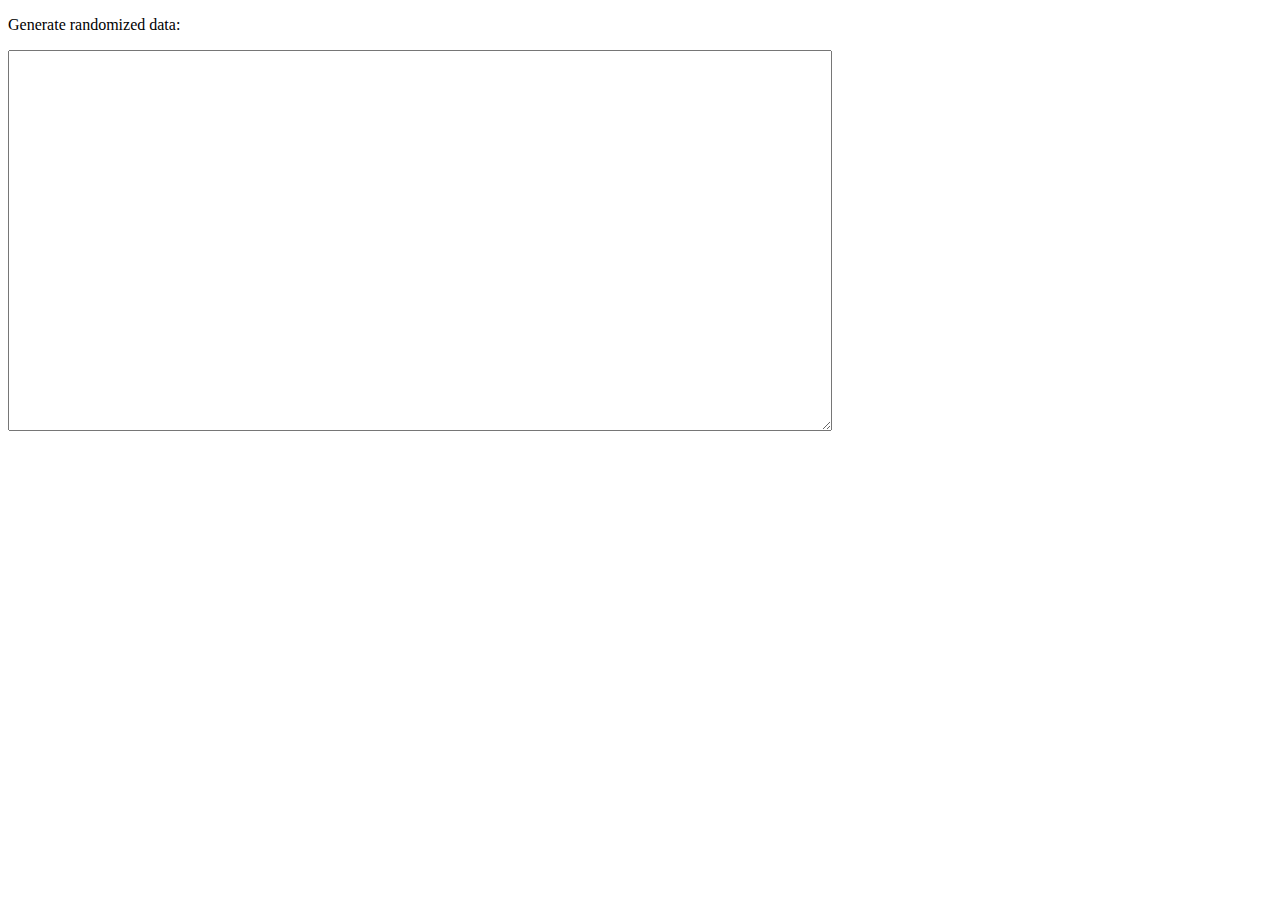
<file: GenerateRandomizedData/index.html>
<!DOCTYPE html>
<html lang="en">
    <head>
        <title>Experimental website</title>
        <meta charset="utf-8">
        <meta name="viewport" content="width=device-width, initial-scale=1">
        <!--
        ========================
            Table of contents
        ========================
        1. Links
        2. Header
        3. Article
        4. Footer
        5. Javascript
        -->
        <!-- 1. Links  -->
        <!-- Favicon  -->
        <link rel="icon" type="image/png" href="images/BlueCircle.png">
    </head>
    <body>
        <!-- 2. Header -->
        <header>
            <p id="newsheader">Generate randomized data:</p>
        </header>
        <!-- 3. Article -->
        <article>
            <section>
                <textarea id="output" rows="25" cols="100">
                </textarea>
            </section>
        </article>
        <!-- 4. Footer  -->
        <footer>
        </footer>
        <!-- 5. Javascript  -->
        <script>
        </script>
    </body>
</html>
</file>
